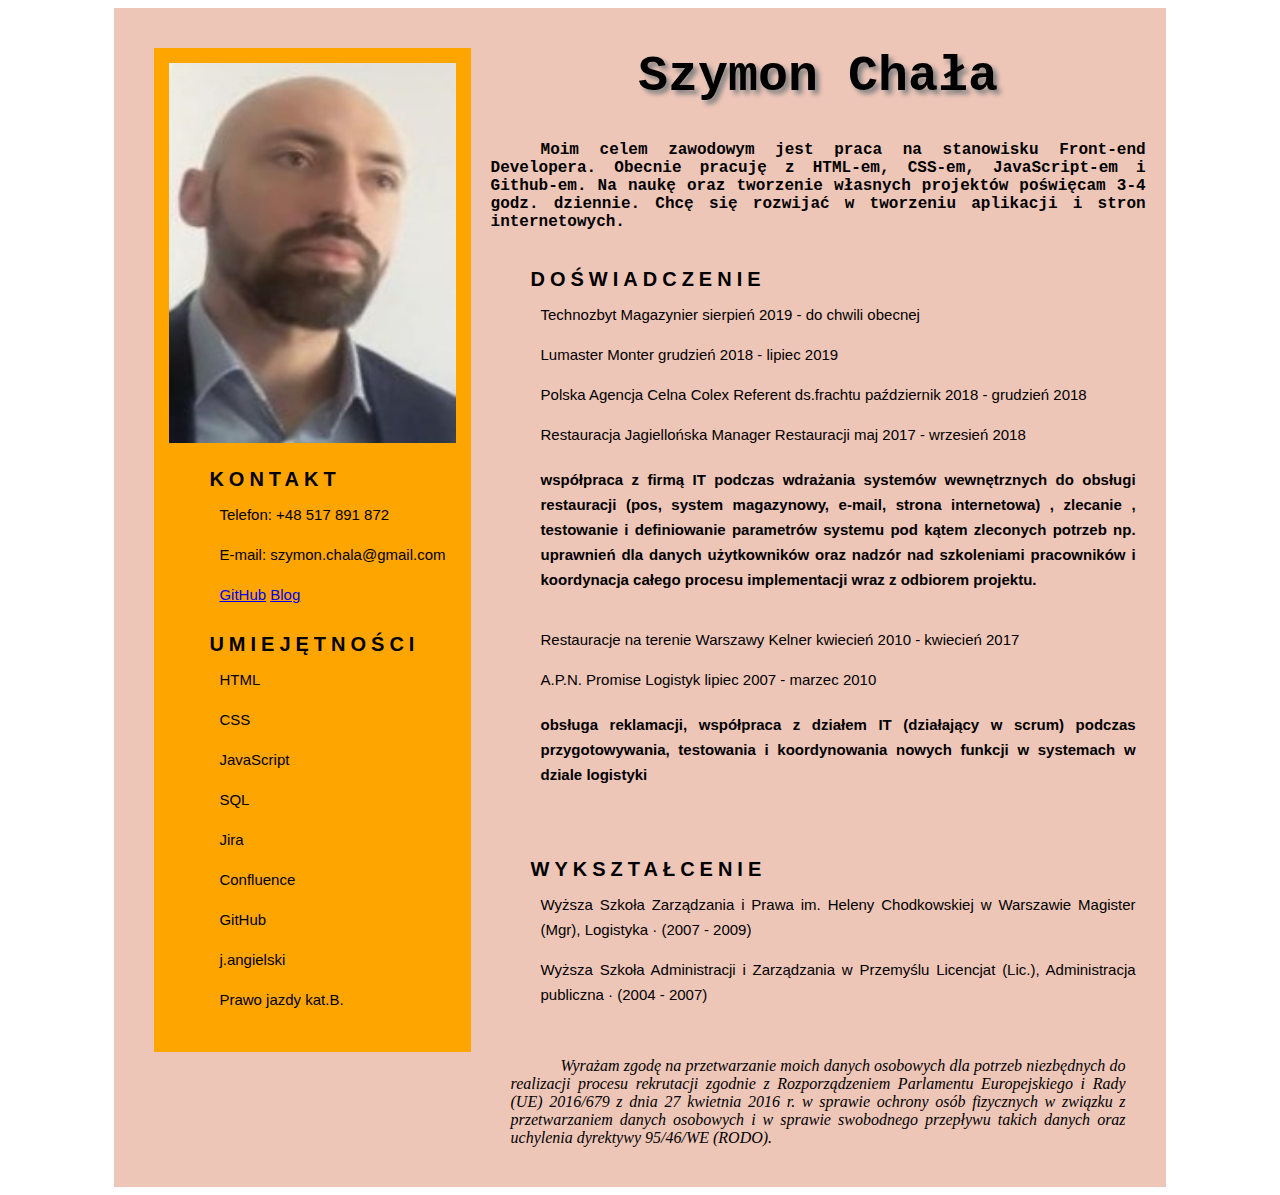
<file: index.html>
<!DOCTYPE html>
<html lang="en">
<head>
    <link rel="stylesheet" href="CV-Szymon-HTML.css">
    <meta charset="UTF-8">
    <meta http-equiv="X-UA-Compatible" content="IE=edge">
    <meta name="viewport" content="width=device-width, initial-scale=1.0">
    <title>CV-Szymon</title>
</head>
<body>
    <div class="container">
        <aside>
            <img src="fff2.jpg">
            <ul class="firstContact">Kontakt
                <li class="firstContact-one">Telefon: +48 517 891 872</li>
                <li class="firstContact-one">E-mail: szymon.chala@gmail.com</li>
                <li class="firstContact-one"><a href="https://github.com/szymel2020" target="_blank">GitHub</a> <a href="https://szymel2020.github.io/szymel_blog/" target="_blank">Blog</a></li>
            </ul>
            <ul class="firstSkills">Umiejętności
                <li class="firstSkills-one">HTML</li>
                <li class="firstSkills-one">CSS</li>
                <li class="firstSkills-one">JavaScript</li>
                <li class="firstSkills-one">SQL</li>
                <li class="firstSkills-one">Jira</li>
                <li class="firstSkills-one">Confluence</li>
                <li class="firstSkills-one">GitHub</li>
                <li class="firstSkills-one">j.angielski</li>
                <li class="firstSkills-one">Prawo jazdy kat.B.</li>
            </ul>

        </aside>
        <div class="info">
        <h1>Szymon Chała</h1>
        <p>Moim celem zawodowym jest praca na stanowisku Front-end
Developera. 
	Obecnie pracuję z HTML-em, CSS-em, JavaScript-em i Github-em. Na naukę oraz tworzenie własnych projektów poświęcam 3-4 godz. dziennie. Chcę się rozwijać w tworzeniu aplikacji i stron internetowych.</p>
    <ul class="experience">Doświadczenie
        <li class="experience-one">Technozbyt Magazynier sierpień 2019 - do chwili obecnej</li>
        <li class="experience-one">Lumaster Monter grudzień 2018 - lipiec 2019</li>
        <li class="experience-one">Polska Agencja Celna Colex Referent ds.frachtu październik 2018 - grudzień 2018 </li>
        <li class="experience-one">Restauracja Jagiellońska Manager Restauracji maj 2017 - wrzesień 2018 </br><h4><b>współpraca z firmą IT podczas wdrażania systemów wewnętrznych do obsługi restauracji  (pos, system magazynowy, e-mail, strona internetowa) , zlecanie , testowanie i definiowanie parametrów systemu pod kątem zleconych potrzeb np. uprawnień dla danych użytkowników oraz nadzór nad szkoleniami pracowników i koordynacja całego procesu  implementacji wraz z odbiorem projektu.</b></h4> </li>
        <li class="experience-one">Restauracje na terenie Warszawy Kelner kwiecień 2010 - kwiecień 2017 </li>
        <li class="experience-one">A.P.N. Promise Logistyk lipiec 2007 - marzec 2010</br><h4> <b> obsługa reklamacji, współpraca z działem IT (działający w scrum) podczas przygotowywania, testowania i koordynowania nowych funkcji w systemach w dziale logistyki</b></h4></li>
    </ul>
    <ul class="schools">
        Wykształcenie
        <li class="schools-one">Wyższa Szkoła Zarządzania i Prawa im. Heleny Chodkowskiej w Warszawie Magister (Mgr), Logistyka · (2007 - 2009)</li>
        <li class="schools-one">Wyższa Szkoła Administracji i Zarządzania w Przemyślu Licencjat (Lic.), Administracja publiczna · (2004 - 2007)</li>
    </ul>
    
    
    
    <section class="rodo"><i>Wyrażam zgodę na przetwarzanie moich danych osobowych dla potrzeb niezbędnych do realizacji procesu rekrutacji zgodnie z Rozporządzeniem Parlamentu Europejskiego i Rady (UE) 2016/679 z dnia 27 kwietnia 2016 r. w sprawie ochrony osób fizycznych w związku z przetwarzaniem danych osobowych i w sprawie swobodnego przepływu takich danych oraz uchylenia dyrektywy 95/46/WE (RODO).</i></section>
    </div>
    </div>
</body>
</html>
</file>
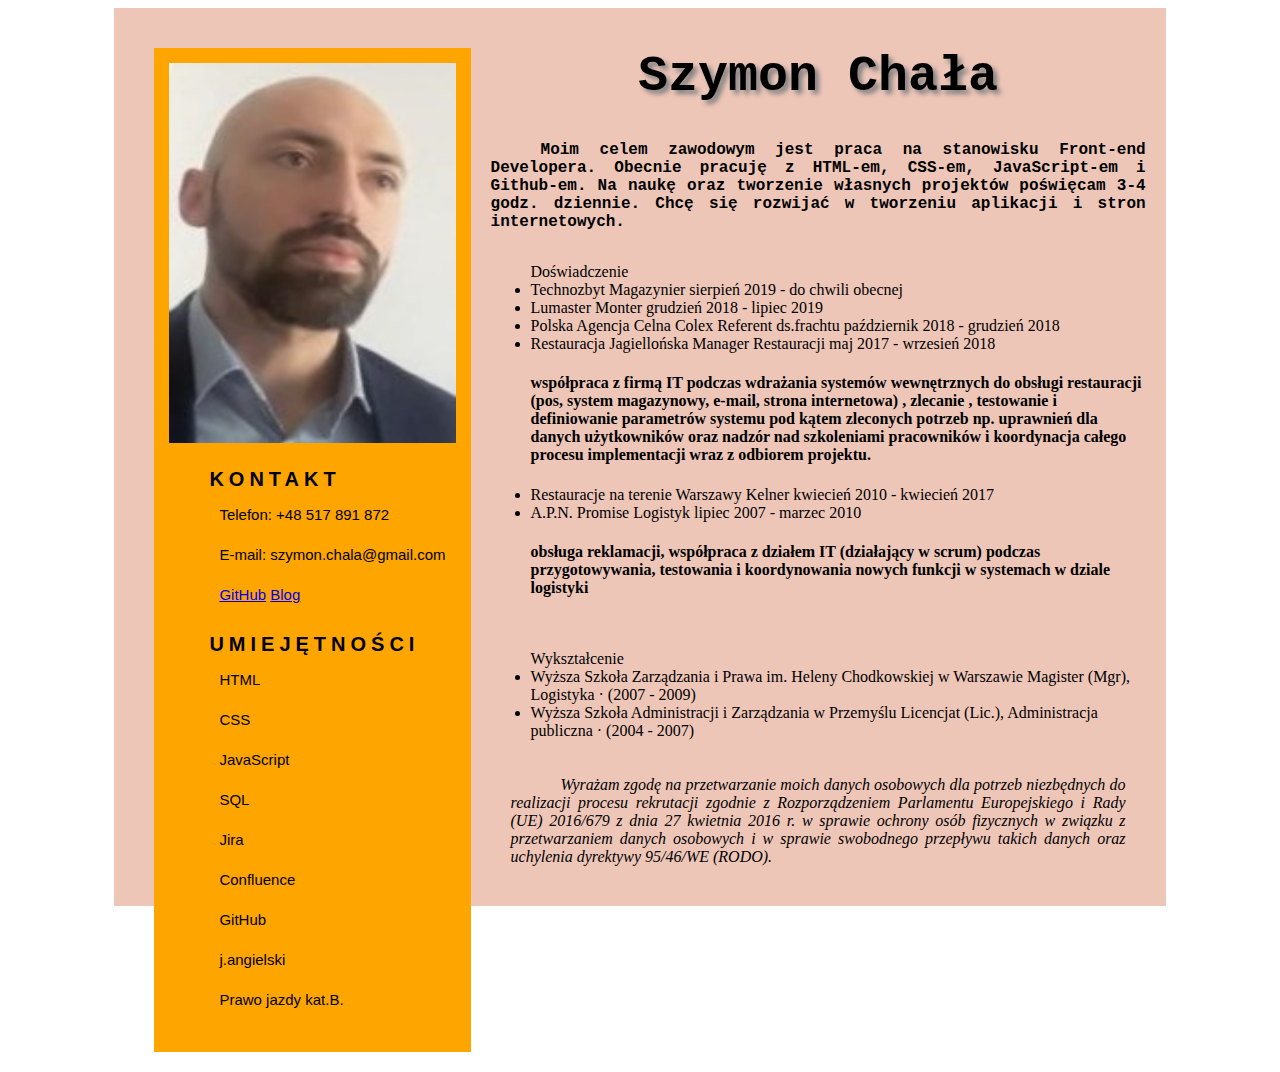
<file: CV-Szymon-HTML.html>
<!DOCTYPE html>
<html lang="en">
<head>
    <link rel="stylesheet" href="CV-Szymon-HTML.css">
    <meta charset="UTF-8">
    <meta http-equiv="X-UA-Compatible" content="IE=edge">
    <meta name="viewport" content="width=device-width, initial-scale=1.0">
    <title>CV-Szymon</title>
</head>
<body>
    <div class="container">
        <aside>
            <img src="fff2.jpg">
            <ul class="firstContact">Kontakt
                <li class="firstContact-one">Telefon: +48 517 891 872</li>
                <li class="firstContact-one">E-mail: szymon.chala@gmail.com</li>
                <li class="firstContact-one"><a href="https://github.com/szymel2020" target="_blank">GitHub</a> <a href="https://szymel2020.github.io/szymel_blog/" target="_blank">Blog</a></li>
            </ul>
            <ul class="firstContact">Umiejętności
                <li class="firstContact-one">HTML</li>
                <li class="firstContact-one">CSS</li>
                <li class="firstContact-one">JavaScript</li>
                <li class="firstContact-one">SQL</li>
                <li class="firstContact-one">Jira</li>
                <li class="firstContact-one">Confluence</li>
                <li class="firstContact-one">GitHub</li>
                <li class="firstContact-one">j.angielski</li>
                <li class="firstContact-one">Prawo jazdy kat.B.</li>
            </ul>

        </aside>
        <div class="info">
        <h1>Szymon Chała</h1>
        <p>Moim celem zawodowym jest praca na stanowisku Front-end
Developera. 
	Obecnie pracuję z HTML-em, CSS-em, JavaScript-em i Github-em. Na naukę oraz tworzenie własnych projektów poświęcam 3-4 godz. dziennie. Chcę się rozwijać w tworzeniu aplikacji i stron internetowych.</p>
    <ul class="firstExperience">Doświadczenie
        <li class="firstExperience-one">Technozbyt Magazynier sierpień 2019 - do chwili obecnej</li>
        <li class="firstExperience-one">Lumaster Monter grudzień 2018 - lipiec 2019</li>
        <li class="firstExperience-one">Polska Agencja Celna Colex Referent ds.frachtu październik 2018 - grudzień 2018 </li>
        <li class="firstExperience-one">Restauracja Jagiellońska Manager Restauracji maj 2017 - wrzesień 2018 </br><h4><b>współpraca z firmą IT podczas wdrażania systemów wewnętrznych do obsługi restauracji  (pos, system magazynowy, e-mail, strona internetowa) , zlecanie , testowanie i definiowanie parametrów systemu pod kątem zleconych potrzeb np. uprawnień dla danych użytkowników oraz nadzór nad szkoleniami pracowników i koordynacja całego procesu  implementacji wraz z odbiorem projektu.</b></h4> </li>
        <li class="firstExperience-one">Restauracje na terenie Warszawy Kelner kwiecień 2010 - kwiecień 2017 </li>
        <li class="firstExperience-one">A.P.N. Promise Logistyk lipiec 2007 - marzec 2010</br><h4> <b> obsługa reklamacji, współpraca z działem IT (działający w scrum) podczas przygotowywania, testowania i koordynowania nowych funkcji w systemach w dziale logistyki</b></h4></li>
    </ul>
    <ul class="firstExperience">
        Wykształcenie
        <li class="firstExperience-one">Wyższa Szkoła Zarządzania i Prawa im. Heleny Chodkowskiej w Warszawie Magister (Mgr), Logistyka · (2007 - 2009)</li>
        <li class="firstExperience-one">Wyższa Szkoła Administracji i Zarządzania w Przemyślu Licencjat (Lic.), Administracja publiczna · (2004 - 2007)</li>
    </ul>
    
    
    
    <section class="rodo"><i>Wyrażam zgodę na przetwarzanie moich danych osobowych dla potrzeb niezbędnych do realizacji procesu rekrutacji zgodnie z Rozporządzeniem Parlamentu Europejskiego i Rady (UE) 2016/679 z dnia 27 kwietnia 2016 r. w sprawie ochrony osób fizycznych w związku z przetwarzaniem danych osobowych i w sprawie swobodnego przepływu takich danych oraz uchylenia dyrektywy 95/46/WE (RODO).</i></section>
    </div>
    </div>
</body>
</html>
</file>
<file: CV-Szymon-HTML.css>
.container {
  
  position: relative;
  background-color:rgb(238, 198, 184);
  padding: 20px;
  margin:  auto;
  width: 80%;
  height: auto;
}

aside {
  float: left;
  background-color:orange;
  margin: 20px;
  padding: 15px;
  height:auto;
}
.info {
  display: flex;
  flex-direction: column;
}

.firstContact, .firstSkills {
  font-family:'Lucida Sans', 'Lucida Sans Regular', 'Lucida Grande', 'Lucida Sans Unicode', Geneva, Verdana, sans-serif;
  font-weight:900;
  font-size: 20px;
  letter-spacing: 5px;
  line-height: 25px;
  text-transform: uppercase;
}

.firstContact-one, .firstSkills-one {
  list-style-type: none;
  letter-spacing: 0;
  padding: 5px;
  margin: 5px;
  font-size: 15px;
  font-weight:500;
  text-transform: none;
}

img {
  width: 100%;
  height: 380px;
}

h1 {
    font-family:'Courier New', Courier, monospace;
    margin:auto;
    padding:20px;
    text-align: center;
    font-size: 50px;
    text-shadow: 4px 4px 5px grey;
}

p {
  font-family:'Courier New', Courier, monospace;
  font-weight:bold;
  text-indent: 50px;
  text-align: justify;
  /* font-family:'Lucida Sans', 'Lucida Sans Regular', 'Lucida Grande', 'Lucida Sans Unicode', Geneva, Verdana, sans-serif; */
}

.experience, .schools {
  font-family:'Lucida Sans', 'Lucida Sans Regular', 'Lucida Grande', 'Lucida Sans Unicode', Geneva, Verdana, sans-serif;
  font-weight:900;
  font-size: 20px;
  letter-spacing: 5px;
  line-height: 25px;
  text-transform: uppercase;
  text-align: justify;
}

.experience-one, .schools-one {
  list-style-type: none;
  letter-spacing: 0;
  padding: 5px;
  margin: 5px;
  font-size: 15px;
  font-weight:500;
  text-transform: none;
}

section {
  text-indent: 50px;
  text-align: justify;
  padding: 20px;
}

/*Responsive*/

@media screen and (max-width: 750px) {
  .info {
    float: left;
    background-color:rgb(238, 198, 184);
  }
  .container {
    background-color: white;
  }
}
</file>
